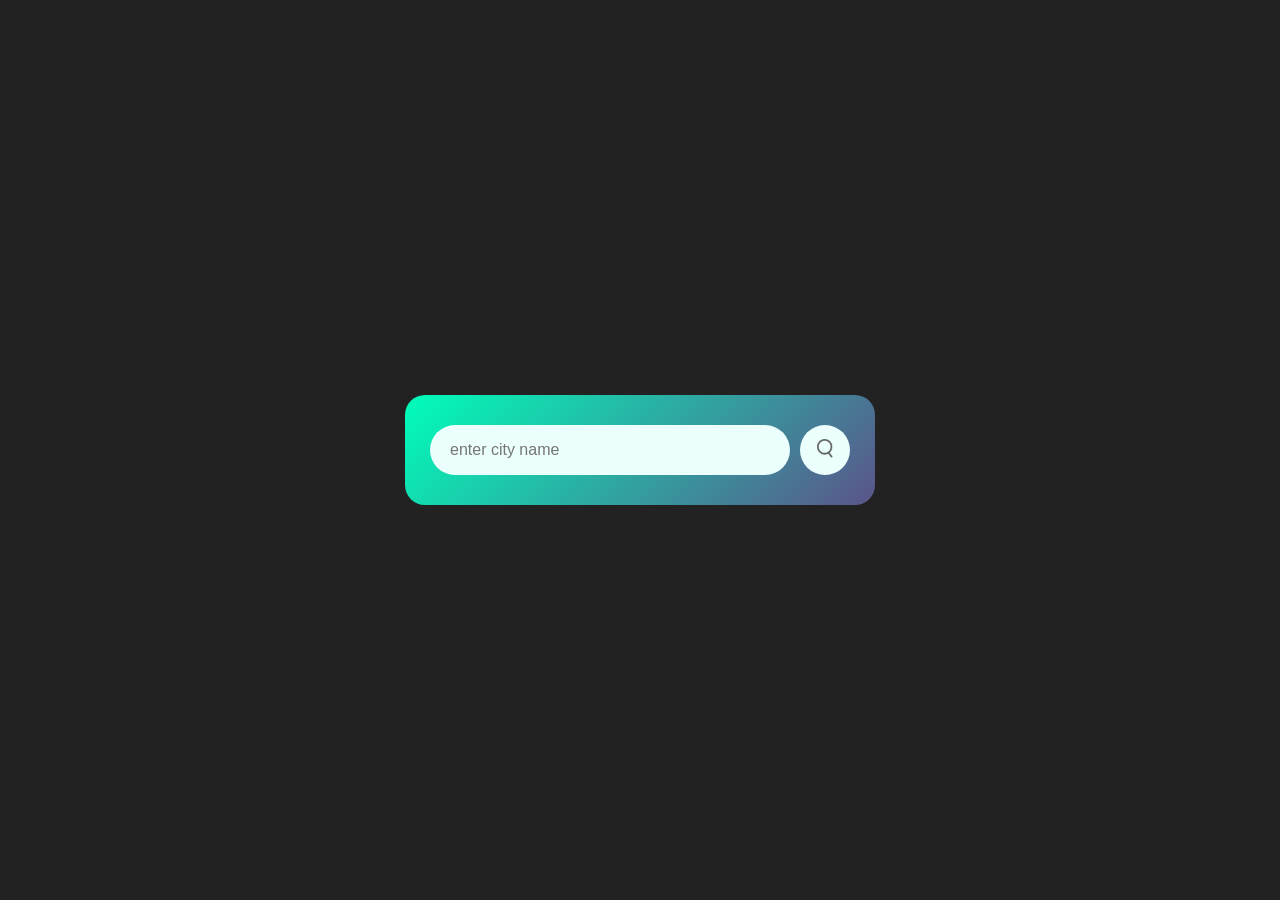
<file: index.htm>
<!DOCTYPE html>
<html lang="en">
<head>
    <meta charset="UTF-8">
    <meta name="viewport" content="width=device-width, initial-scale=1.0">
    <title>Document</title>
    <link rel="stylesheet" href="style.css">
</head>
<body >

    <div class="card">
         <div class="search">
            <input type="text" placeholder="enter city name" 
            spellcheck="false">
            <button><img  src="images/search.png" alt=""></button>
         </div>
         <div class="error">
            <p>invalid city name</p>
         </div>

         <div class="weather">
            <img src="images/rain.png" class="weather-icon">
            <h1 class="temp">22'c</h1>
            <h2 class="city">New York</h2>

            <div class="details">
                <div class="col">
                    <img src="images/humidity.png" alt="">
                    <div>
                        <p class="humidity">50%</p>
                        <p>humidity</p>
                    </div>
                </div>
                 <div class="col">
                    <img src="images/wind.png" alt="">
                    <div>
                        <p class="wind">15km/hr</p>
                        <p>wind speed</p>
                    </div>
                </div>
            </div>
         </div>

    </div>

    <script>
        const apikey ="9a9f17a2ac4c94e9c7e5b7ae761e22f0";
        const apiUrl ="https://api.openweathermap.org/data/2.5/weather?units=metric&q=";


        const searchBox = document.querySelector(".search input");
        const searchBtn  = document.querySelector(".search button");
        const weatherIcon  = document.querySelector(".weather-icon");


          async function checkWeather(city) {
             
            const response = await fetch(apiUrl + city + `&appid=${apikey}`);
            if(response.status ==404){
                document.querySelector(".error").style.display="block";
                document.querySelector(".weather").style.display="none"
            }

            else{
                 var data = await response.json();
            
            console.log(data);
           document.querySelector(".city").innerHTML = data.name;
           document.querySelector(".temp").innerHTML = Math.round(data.main.temp)  + " 'c";
           document.querySelector(".humidity").innerHTML = data.main.humidity + "%";
           document.querySelector(".wind").innerHTML = data.wind.speed +"km/h";

            if(data.weather[0].main=="Clouds"){

                 weatherIcon.src = "images/clouds.png";

            }
            else if(data.weather[0].main=="Clear"){
                weatherIcon.src ="images/clear.png";
                
            } else if(data.weather[0].main=="Rain"){
                weatherIcon.src ="images/rain.png";
                
            } else if(data.weather[0].main=="Drizzle"){
                weatherIcon.src ="images/drizzle.png";
                
            } else if(data.weather[0].main=="Mist"){
                weatherIcon.src ="images/mist.png";
                
            }
            document.querySelector(".weather").style.display="block"
            document.querySelector(".error").style.display="none";
            }
           
            
          }
searchBtn.addEventListener("click",()=>{

    console.log("hiihi")

    checkWeather(searchBox.value);

})


    </script>
    
</body>
</html>
</file>
<file: style.css>
*{
    margin:0;
    padding:0;
    font-family: Verdana, Geneva, Tahoma, sans-serif;
    box-sizing:border-box;
}

body{
    background:#222;
    display:flex;
    justify-content:center;
    align-items:center;
    min-height:100vh;
}

/* CARD */

.card{
    width:90%;
    max-width:470px;
    background:linear-gradient(135deg,#00feba,#5b548a);
    color:#fff;
    border-radius:20px;
    padding:30px 25px;
    text-align:center;
}

/* SEARCH */

.search{
    width:100%;
    display:flex;
    align-items:center;
    gap:10px;
}

.search input{
    border:0;
    outline:0;
    background:#ebfffc;
    color:#555;
    padding:12px 20px;
    height:50px;
    border-radius:30px;
    flex:1;
    font-size:16px;
}

.search button{
    border:0;
    outline:0;
    background:#ebfffc;
    border-radius:50%;
    width:50px;
    height:50px;
    cursor:pointer;
}

.search button img{
    width:16px;
}

/* WEATHER ICON */

.weather-icon{
    width:120px;
    margin-top:20px;
}

/* TEMPERATURE */

.weather h1{
    font-size:60px;
    font-weight:500;
}

.weather h2{
    font-size:32px;
    font-weight:400;
}

/* DETAILS */

.details{
    display:flex;
    justify-content:space-between;
    margin-top:30px;
    flex-wrap:wrap;
    gap:20px;
}

.col{
    display:flex;
    align-items:center;
    text-align:left;
}

.col img{
    width:35px;
    margin-right:10px;
}

.humidity,
.wind{
    font-size:22px;
}

.weather{
    display:none;
}

.error{
    text-align:left;
    margin-left:10px;
    font-size:14px;
    margin-top:8px;
    color:red;
    display:none;
}

/* MOBILE RESPONSIVE */

@media (max-width:480px){

.card{
    padding:25px 20px;
}

.weather h1{
    font-size:48px;
}

.weather h2{
    font-size:26px;
}

.weather-icon{
    width:100px;
}

.search input{
    height:45px;
    font-size:14px;
}

.search button{
    width:45px;
    height:45px;
}

.details{
    flex-direction:column;
    align-items:flex-start;
}

}
.title{
    font-size:28px;
    font-weight:600;
    margin-bottom:20px;
}
@media (max-width:480px){
.title{
    font-size:22px;
}
}
</file>
